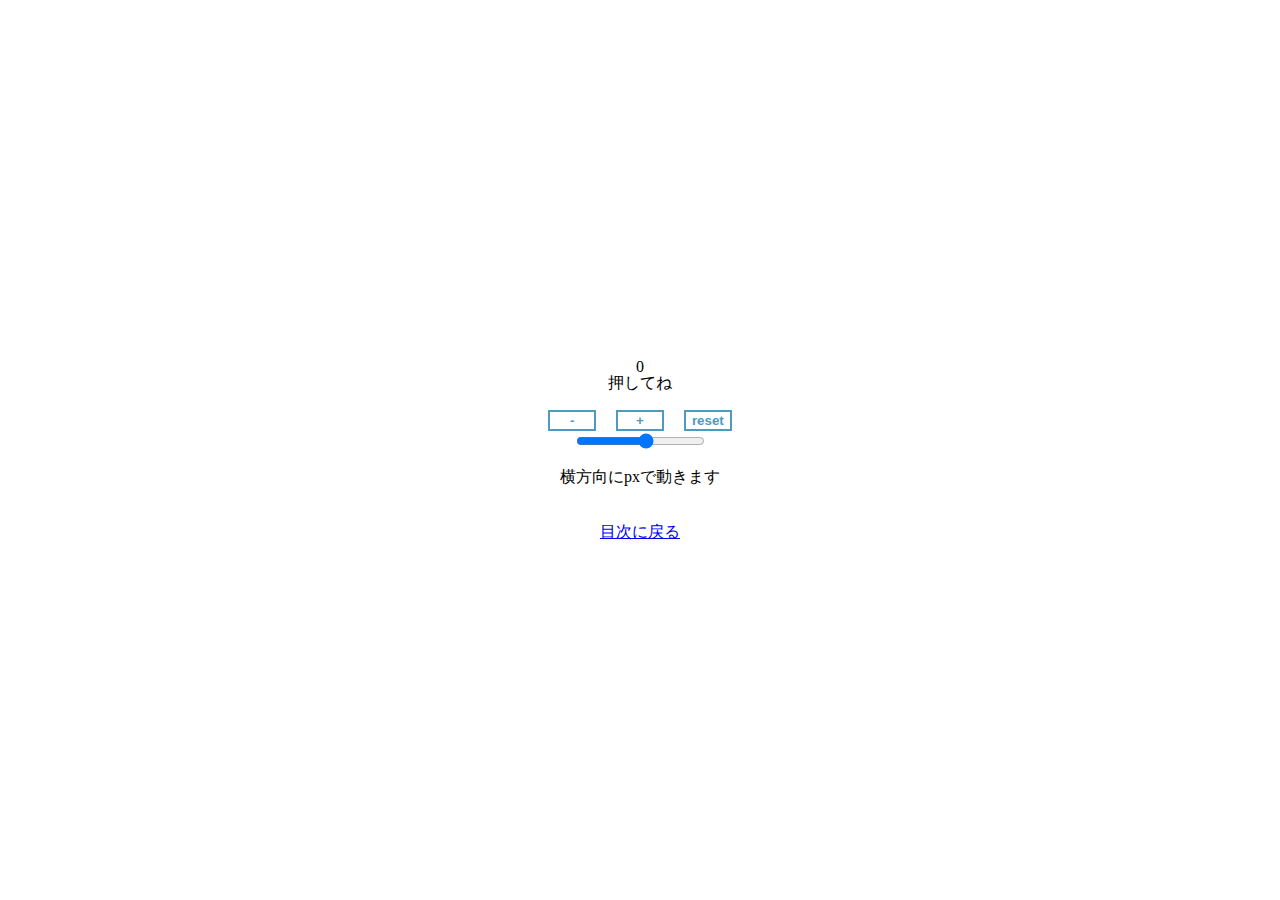
<file: counter/counter.html>
<!DOCTYPE html>
<html lang="ja">
  <head>
    <meta charset="UTF-8" />
    <link rel="stylesheet" href="style.css" />
    <title>counter</title>
  </head>
  <body>
    <div>
      <p id="h1">0</p>
    </div>
    <p id="base">押してね</p>
    <div class="wrapper">
      <button id="dec">-</button>
      <button id="inc">+</button>
      <button id="reset">reset</button>
    </div>
    <input type="range" id="slider" min="1" max="10" step="1" />
    <p>横方向に<span id="d"></span>pxで動きます</p>
    <br />
    <a href="../index.html">目次に戻る</a>
    <script src="counter.js"></script>
  </body>
</html>
</file>
<file: counter/style.css>
body {
  display: flex; /* 横並びにしてくれる */
  justify-content: center; /* 子要素を中央揃え */
  align-items: center;
  height: 100vh;
  margin: 0;
  flex-direction: column;
}

.wrapper {
  display: grid;
  grid-template-columns: 1fr 1fr 1fr;
  row-gap: 20px;
  column-gap: 20px;
}

#h1 {
  position: absolute;
}

#dec,
#inc,
#reset {
  color: #4d9bc1;
  max-width: 350px;
  font-weight: bold;
  border: 2px solid #4d9bc1;
  background-color: #fff;
  transition: 0.5s;
}

#dec:hover,
#inc:hover,
#reset:hover {
  color: #fff;
  background: #4d9bc1;
}
</file>
